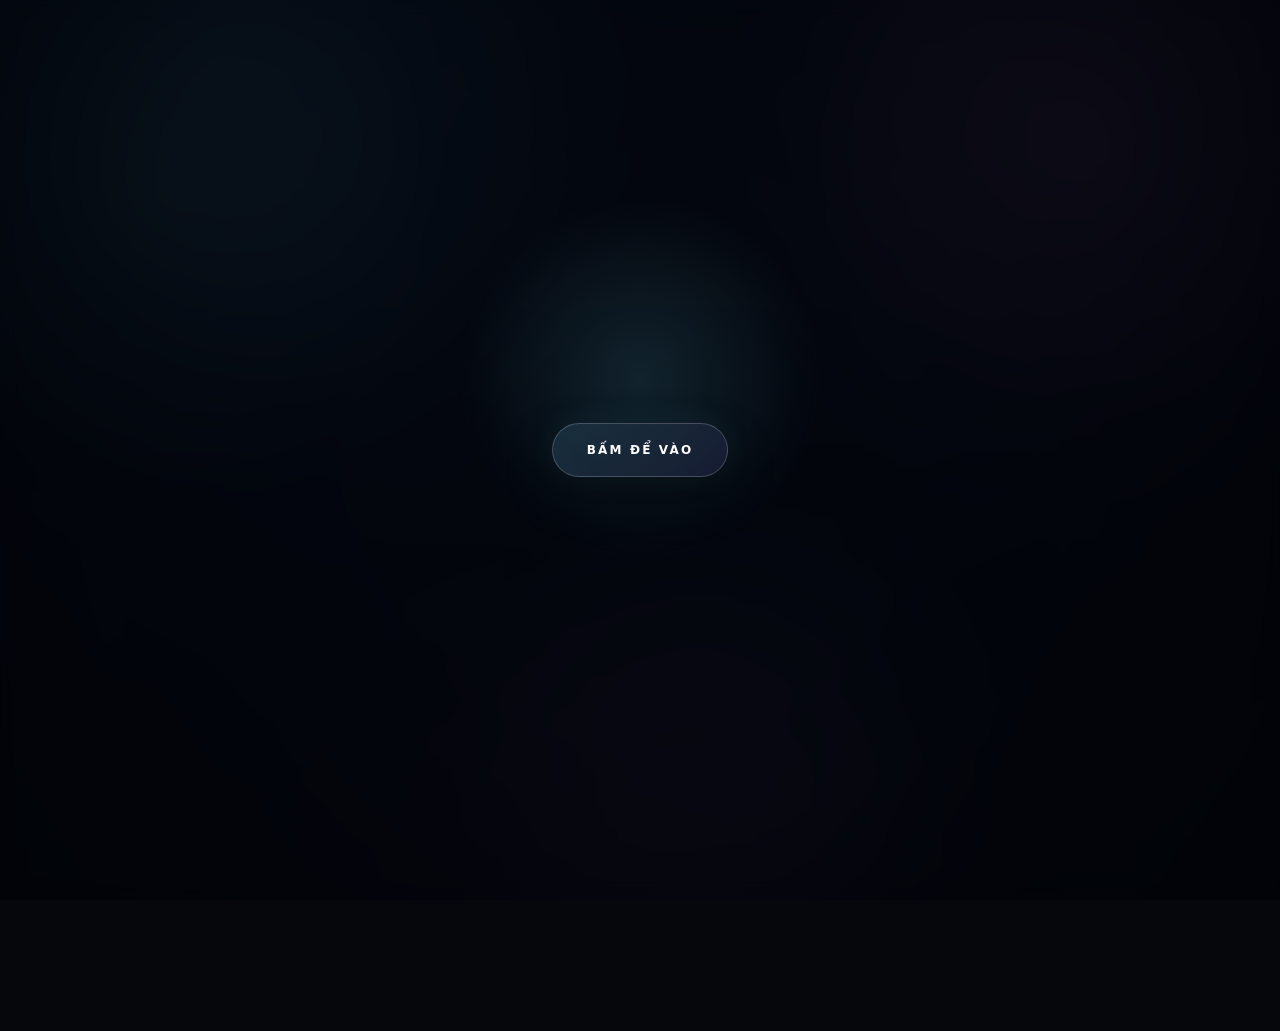
<file: index.html>
<!DOCTYPE html>
<html lang="vi">
<head>
  <meta charset="UTF-8" />
  <meta name="viewport" content="width=device-width, initial-scale=1.0, viewport-fit=cover" />

  <title>Shu | Trang giới thiệu cá nhân</title>
  <meta name="description" content="Trang giới thiệu cá nhân của Shu với phong cách dark mode, glassmorphism, hiệu ứng mượt và âm nhạc nền." />
  <meta name="keywords" content="Shu, profile, intro page, dark mode, glassmorphism, anime, music, light novel" />
  <meta name="author" content="Shu" />
  <meta name="robots" content="index, follow" />
  <meta name="theme-color" content="#06070b" />
  <meta name="color-scheme" content="dark" />

  <link rel="stylesheet" href="styles.css" />
</head>
<body>
  <div class="video-fallback"></div>

  <audio id="bgAudio" loop preload="metadata">
    <source src="VienPhanMem.com_7504256092592065800.mp3" type="audio/mpeg" />
  </audio>

  <div class="video-bg" id="videoBg" aria-hidden="true">
    <video id="bgVideo" autoplay muted loop playsinline preload="metadata">
      <source src="7725126719699.mp4" type="video/mp4" />
    </video>
  </div>

  <div class="glow-layer"></div>
  <div class="video-overlay"></div>
  <div class="vignette"></div>
  <div class="noise"></div>

  <div class="enter-screen" id="enterScreen" role="dialog" aria-modal="true" aria-label="Màn hình chào">
    <button type="button" class="enter-btn" id="enterBtn">Bấm để vào</button>
  </div>

  <main class="page">
    <section class="layout" id="layout">
      <article class="glass profile-card">
        <div>
          <div class="top-row">
            <div class="identity">
              <div class="avatar-ring">
                <div class="avatar" aria-label="Shu avatar">
                  <img data-avatar-img alt="Shu avatar" />
                </div>
              </div>

              <div class="identity-content">
                <h1 class="name">Shu</h1>
              </div>
            </div>

            <div class="badge" aria-label="Đang trực tuyến">
              <i></i>trực tuyến
            </div>
          </div>

          <div class="middle">
            <div class="quote">
              <span class="bio-line">Call me: Shu</span>
              <span class="bio-line">Tên thật: Trần Trương Đình Đình</span>
              <span class="bio-line">+ Sở thích: nghe nhạc, light novel, anime, manga</span>
              <span class="bio-line">+ My waifu: Asuna, Ayaka, Elaina</span>
              <span class="bio-line">
                Home:
                <a href="https://discord.gg/gachaparadise" target="_blank" rel="noreferrer">
                  https://discord.gg/gachaparadise
                </a>
              </span>
            </div>

            <div class="ticker" aria-hidden="true">
              <div class="ticker-track">
                <span>Welcome to my introduction page</span>
                <span>Welcome to my introduction page</span>
                <span>Welcome to my introduction page</span>
                <span>Welcome to my introduction page</span>
              </div>
            </div>
          </div>

          <div class="extra-panel">
            <div class="extra-title">Những điều mình thích</div>

            <div class="extra-grid">
              <div class="extra-item">
                <small>Anime yêu thích</small>
                <span>Sword Art Online, Your Name, The Tunnel to Summer, the Exit of Goodbyes, Majo no Tabitabi</span>
              </div>

              <div class="extra-item">
                <small>Âm nhạc yêu thích</small>
                <span>Nơi Này Có Anh, Wrong Times, Platform</span>
              </div>

              <div class="extra-item">
                <small>Tính cách</small>
                <span>Hòa đồng, thân thiện, hơi hướng nội</span>
              </div>

              <div class="extra-item">
                <small>Light novel yêu thích</small>
                <span>Sword Art Online, Majo no Tabitabi, Tokidoki Bosotto Roshiago de Dereru Tonari no Ārya-san</span>
              </div>

              <div class="extra-item">
                <small>Game</small>
                <span>Genshin Impact, Honkai: Star Rail, Wuthering Waves, Arknights Endfield, Roblox</span>
              </div>
            </div>

            <div class="extra-quote">Một góc nhỏ dành cho những điều mình thật sự yêu thích.</div>
          </div>
        </div>

        <div class="social-grid">
          <a class="social" href="https://www.youtube.com/@IsMeShuu" target="_blank" rel="noreferrer" aria-label="YouTube">
            <svg viewBox="0 0 24 24" aria-hidden="true"><path d="M23.5 6.2a3.02 3.02 0 0 0-2.12-2.14C19.5 3.5 12 3.5 12 3.5s-7.5 0-9.38.56A3.02 3.02 0 0 0 .5 6.2 31.3 31.3 0 0 0 0 12a31.3 31.3 0 0 0 .5 5.8 3.02 3.02 0 0 0 2.12 2.14c1.88.56 9.38.56 9.38.56s7.5 0 9.38-.56a3.02 3.02 0 0 0 2.12-2.14A31.3 31.3 0 0 0 24 12a31.3 31.3 0 0 0-.5-5.8ZM9.6 15.7V8.3l6.3 3.7-6.3 3.7Z"/></svg>
            <span>YouTube</span>
          </a>

          <a class="social" href="https://www.facebook.com/2008dinhdinh" target="_blank" rel="noreferrer" aria-label="Facebook">
            <svg viewBox="0 0 24 24" aria-hidden="true"><path d="M13.5 22v-8.2h2.8l.42-3.27H13.5V8.42c0-.95.27-1.6 1.63-1.6h1.74V3.9c-.3-.04-1.34-.13-2.54-.13-2.52 0-4.24 1.54-4.24 4.37v2.43H7.25v3.27h2.84V22h3.41Z"/></svg>
            <span>Facebook</span>
          </a>

          <a class="social" href="https://www.tiktok.com/@tr_dinhdinh2k8" target="_blank" rel="noreferrer" aria-label="TikTok">
            <svg viewBox="0 0 24 24" aria-hidden="true"><path d="M16.99 3A5.77 5.77 0 0 0 22 8.01v3.09a8.82 8.82 0 0 1-5.01-1.55v6.12A6.67 6.67 0 1 1 10.32 9v3.2a3.47 3.47 0 1 0 3.47 3.47V3h3.2Z"/></svg>
            <span>TikTok</span>
          </a>

          <a class="social" href="https://www.instagram.com/2008dinhdinh/" target="_blank" rel="noreferrer" aria-label="Instagram">
            <svg viewBox="0 0 24 24" aria-hidden="true"><path d="M7.8 2h8.4A5.8 5.8 0 0 1 22 7.8v8.4A5.8 5.8 0 0 1 16.2 22H7.8A5.8 5.8 0 0 1 2 16.2V7.8A5.8 5.8 0 0 1 7.8 2Zm0 1.8A4 4 0 0 0 3.8 7.8v8.4a4 4 0 0 0 4 4h8.4a4 4 0 0 0 4-4V7.8a4 4 0 0 0-4-4H7.8Zm8.95 1.35a1.25 1.25 0 1 1 0 2.5 1.25 1.25 0 0 1 0-2.5ZM12 7a5 5 0 1 1 0 10 5 5 0 0 1 0-10Zm0 1.8A3.2 3.2 0 1 0 12 15.2 3.2 3.2 0 0 0 12 8.8Z"/></svg>
            <span>Instagram</span>
          </a>
        </div>
      </article>

      <aside class="side">
        <section class="glass panel">
          <div class="section-kicker">Biography</div>

          <div class="presence-card">
            <div class="presence-avatar">
              <img data-avatar-img alt="Shu presence avatar" />
              <span class="status-dot"></span>
            </div>

            <div>
              <div class="presence-name">Shu</div>
              <div class="presence-text">
                <span class="presence-line">Call me: Shu</span>
                <span class="presence-line">+ Interests: music, light novels, anime, manga</span>
                <span class="presence-line">+ My waifu: Asuna, Ayaka, Elaina</span>
                <span class="presence-line">
                  Home:
                  <a href="https://discord.gg/gachaparadise" target="_blank" rel="noreferrer">
                    https://discord.gg/gachaparadise
                  </a>
                </span>
              </div>
            </div>
          </div>
        </section>

        <section class="glass panel music-panel spotify-panel">
          <div class="spotify-topbar">
            <div class="section-kicker">Đang phát</div>
          </div>

          <div class="spotify-now">
            <div class="music-cover spotify-cover" aria-hidden="true">
              <img src="Ayaka.jpg" alt="Ayaka cover" loading="lazy" decoding="async" />
            </div>

            <div class="spotify-info">
              <div class="music-title">Wrong times</div>
              <div class="music-subtitle" id="musicStatusText">Đang phát</div>

              <div class="mini-spectrum clean-spectrum" aria-hidden="true">
                <div class="spectrum-bars"><i></i><i></i><i></i><i></i><i></i><i></i><i></i><i></i><i></i><i></i><i></i><i></i><i></i><i></i><i></i><i></i><i></i><i></i><i></i><i></i><i></i><i></i><i></i><i></i></div>
              </div>
            </div>
          </div>

          <div class="spotify-progress">
            <input
              type="range"
              id="musicSeek"
              class="range-slider seek-slider spotify-seek"
              min="0"
              max="100"
              value="0"
              step="0.1"
              aria-label="Kéo thời gian nhạc"
            />

            <div class="spotify-time-row">
              <span id="currentTimeLabel">00:00</span>
              <span id="durationLabel">00:00</span>
            </div>
          </div>

          <div class="spotify-controls">
            <button type="button" class="spotify-play-btn music-toggle music-toggle-main" id="musicToggle" aria-label="Phát hoặc dừng nhạc">
              Pause
            </button>

            <div class="volume-popover" id="volumePopover">
              <button type="button" class="spotify-volume-icon mute-btn" id="muteToggle" aria-label="Mở chỉnh âm lượng">🔊</button>

              <div class="volume-menu" aria-label="Bảng chỉnh âm lượng">
                <button type="button" class="volume-step-btn" id="volumeUp" aria-label="Tăng âm lượng">＋</button>
                <input
                  type="range"
                  id="volumeSlider"
                  class="range-slider volume-slider spotify-volume-slider vertical-volume-slider"
                  min="0"
                  max="100"
                  value="45"
                  step="1"
                  aria-label="Kéo âm lượng"
                  orient="vertical"
                />
                <button type="button" class="volume-step-btn" id="volumeDown" aria-label="Giảm âm lượng">−</button>
              </div>
            </div>
          </div>
        </section>

        <section class="glass panel">
          <div class="section-kicker">Liên kết</div>

          <div class="link-list">
            <a class="mini-link" href="https://discord.gg/gachaparadise" target="_blank" rel="noreferrer">
              <div>
                <small>Server discord</small>
                <span>discord.gg/gachaparadise</span>
              </div>
              <div class="arrow">↗</div>
            </a>

            <a class="mini-link" href="https://www.youtube.com/@IsMeShuu" target="_blank" rel="noreferrer">
              <div>
                <small>YouTube</small>
                <span>@IsMeShuu</span>
              </div>
              <div class="arrow">↗</div>
            </a>

            <a class="mini-link" href="https://www.facebook.com/2008dinhdinh" target="_blank" rel="noreferrer">
              <div>
                <small>Facebook</small>
                <span>facebook.com/2008dinhdinh</span>
              </div>
              <div class="arrow">↗</div>
            </a>

            <a class="mini-link" href="https://www.tiktok.com/@tr_dinhdinh2k8" target="_blank" rel="noreferrer">
              <div>
                <small>TikTok</small>
                <span>@tr_dinhdinh2k8</span>
              </div>
              <div class="arrow">↗</div>
            </a>

            <a class="mini-link" href="https://www.instagram.com/2008dinhdinh/" target="_blank" rel="noreferrer">
              <div>
                <small>Instagram</small>
                <span>@2008dinhdinh</span>
              </div>
              <div class="arrow">↗</div>
            </a>
          </div>
        </section>
      </aside>
    </section>
  </main>

  <script src="script.js" defer></script>
</body>
</html>
</file>
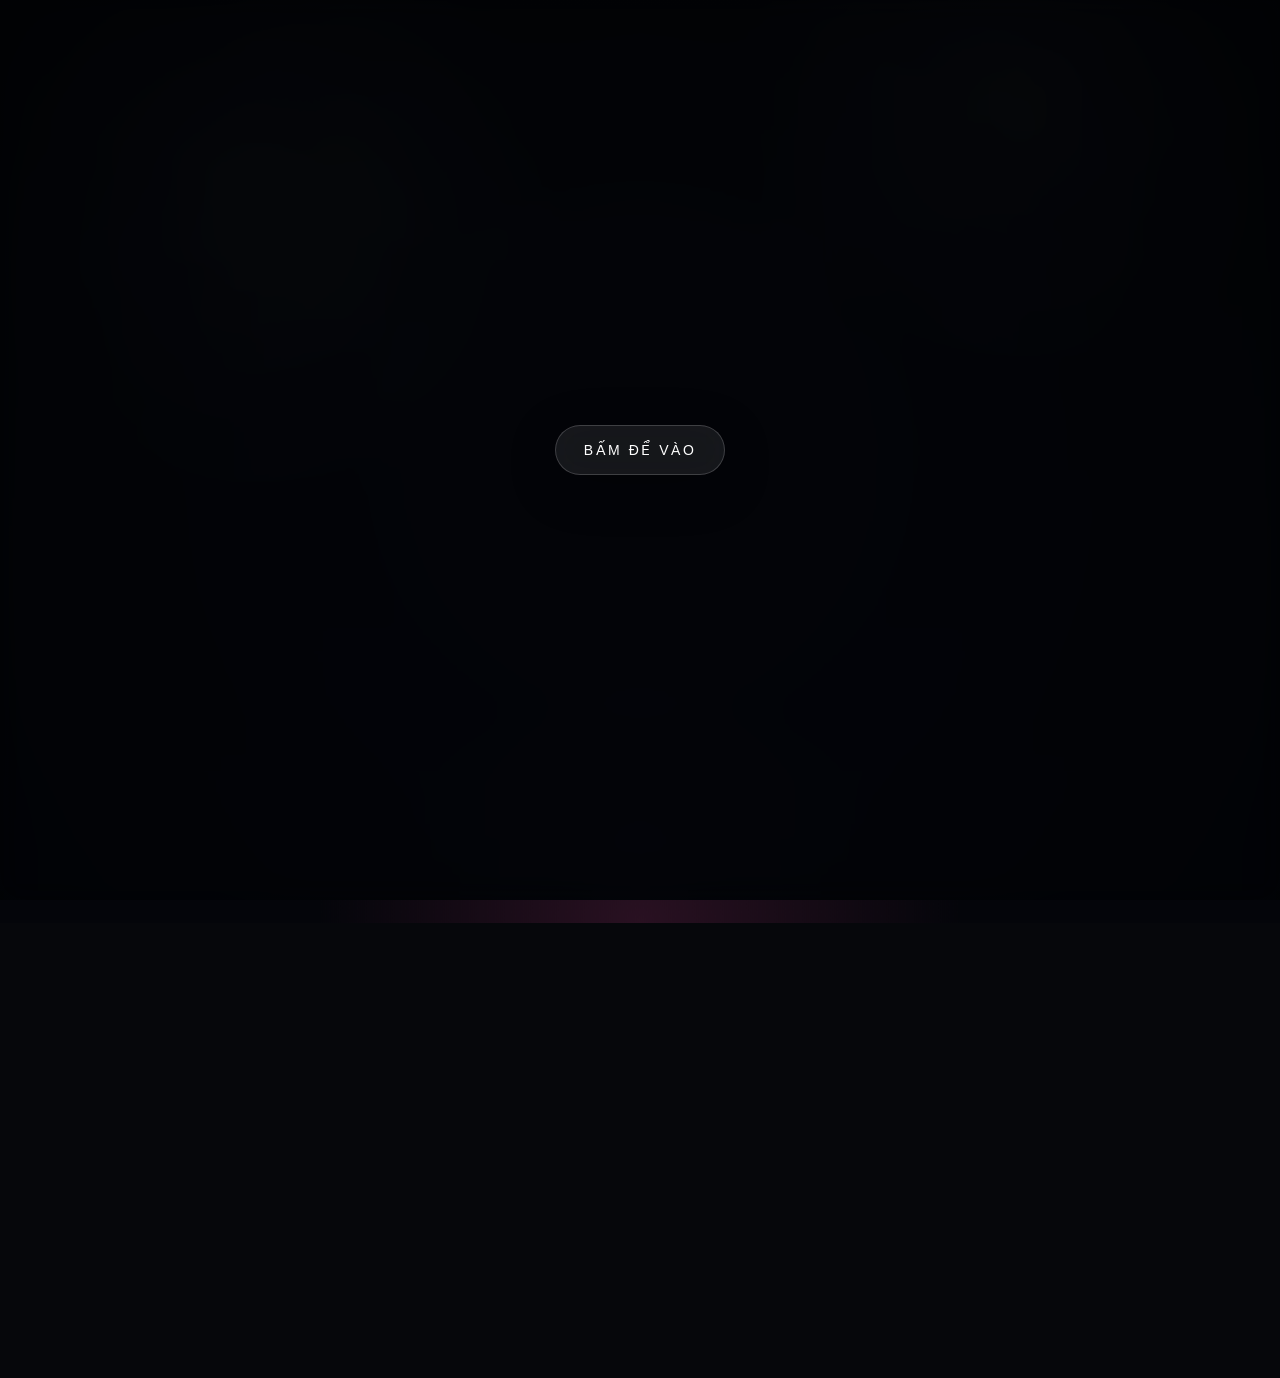
<file: akira_shu_video_bg.html>
<!DOCTYPE html>
<html lang="vi">
<head>
  <meta charset="UTF-8" />
  <meta name="viewport" content="width=device-width, initial-scale=1.0" />
  <title>Shu</title>
  <meta name="color-scheme" content="dark" />
  <style>
    :root{
      --bg:#06070b;
      --text:#f5f7ff;
      --muted:rgba(245,247,255,.74);
      --soft:rgba(245,247,255,.48);
      --stroke:rgba(255,255,255,.12);
      --shadow:0 20px 80px rgba(0,0,0,.42);
      --blur:22px;
      --radius-xl:30px;
      --radius-lg:22px;
      --ease:cubic-bezier(.22,.61,.36,1);
      --online:#46ff98;
    }

    *{box-sizing:border-box}
    html,body{
      width:100%;
      min-height:100%;
      margin:0;
      background:var(--bg);
      color:var(--text);
      font-family:Inter, ui-sans-serif, system-ui, -apple-system, BlinkMacSystemFont, "Segoe UI", sans-serif;
      overflow-x:hidden;
      -webkit-font-smoothing:antialiased;
      text-rendering:optimizeLegibility;
    }

    body{
      position:relative;
      isolation:isolate;
    }

    .video-bg,
    .video-fallback,
    .video-overlay,
    .noise,
    .vignette,
    .glow-layer{
      position:fixed;
      inset:0;
      pointer-events:none;
    }

    .video-fallback{
      z-index:-6;
      background:
        radial-gradient(circle at 15% 18%, rgba(127,102,255,.35), transparent 26%),
        radial-gradient(circle at 85% 16%, rgba(92,214,255,.22), transparent 20%),
        radial-gradient(circle at 50% 100%, rgba(255,85,170,.15), transparent 28%),
        linear-gradient(180deg, #070910 0%, #05060b 60%, #04050a 100%);
      animation:floatBackdrop 16s ease-in-out infinite alternate;
      transform:scale(1.05);
    }

    .video-bg{
      z-index:-5;
      overflow:hidden;
      background:#000;
    }

    .video-bg video{
      width:100%;
      height:100%;
      object-fit:cover;
      transform:scale(1.06);
      filter:saturate(1.05) contrast(1.04) brightness(.78);
      animation:kenburns 20s var(--ease) infinite alternate;
      opacity:1;
      transition:opacity .6s ease;
    }

    .video-bg.missing video{opacity:0}

    .glow-layer{
      z-index:-4;
      background:
        radial-gradient(circle at 20% 24%, rgba(255,255,255,.06), transparent 26%),
        radial-gradient(circle at 80% 12%, rgba(255,255,255,.05), transparent 24%),
        radial-gradient(circle at 50% 100%, rgba(255,255,255,.04), transparent 30%);
      mix-blend-mode:screen;
      animation:floatGlow 18s ease-in-out infinite alternate;
    }

    .video-overlay{
      z-index:-3;
      background:
        linear-gradient(to bottom, rgba(4,5,10,.26), rgba(4,5,10,.54) 42%, rgba(4,5,10,.72)),
        radial-gradient(circle at center, rgba(255,255,255,.02), rgba(0,0,0,.26));
      backdrop-filter:blur(1.5px);
      -webkit-backdrop-filter:blur(1.5px);
    }

    .vignette{
      z-index:-2;
      background:radial-gradient(circle at center, transparent 34%, rgba(0,0,0,.18) 66%, rgba(0,0,0,.42) 100%);
    }

    .noise{
      z-index:-1;
      opacity:.045;
      background-image:
        linear-gradient(rgba(255,255,255,.38) 1px, transparent 1px),
        linear-gradient(90deg, rgba(255,255,255,.38) 1px, transparent 1px);
      background-size:4px 4px;
      mix-blend-mode:soft-light;
    }

    .enter-screen{
      position:fixed;
      inset:0;
      display:grid;
      place-items:center;
      z-index:50;
      background:rgba(4,5,10,.42);
      backdrop-filter:blur(14px);
      -webkit-backdrop-filter:blur(14px);
      transition:opacity .8s var(--ease), visibility .8s var(--ease);
    }

    .enter-screen.hidden{
      opacity:0;
      visibility:hidden;
    }

    .enter-btn{
      appearance:none;
      border:1px solid rgba(255,255,255,.18);
      background:rgba(255,255,255,.08);
      color:#fff;
      padding:16px 28px;
      border-radius:999px;
      font-size:14px;
      letter-spacing:.18em;
      text-transform:uppercase;
      cursor:pointer;
      backdrop-filter:blur(18px);
      -webkit-backdrop-filter:blur(18px);
      box-shadow:0 12px 48px rgba(0,0,0,.28);
      transition:transform .35s var(--ease), background .35s var(--ease), border-color .35s var(--ease), box-shadow .35s var(--ease);
      animation:pulse 2.4s ease-in-out infinite;
    }

    .enter-btn:hover{
      transform:translateY(-2px) scale(1.02);
      background:rgba(255,255,255,.12);
      border-color:rgba(255,255,255,.28);
      box-shadow:0 16px 56px rgba(0,0,0,.32);
    }

    .page{
      min-height:100vh;
      display:flex;
      align-items:center;
      justify-content:center;
      padding:42px 18px 72px;
    }

    .layout{
      width:min(1100px,100%);
      display:grid;
      grid-template-columns:1.12fr .88fr;
      gap:18px;
      opacity:0;
      transform:translateY(24px) scale(.985);
      transition:opacity 1.15s var(--ease), transform 1.15s var(--ease);
    }

    .layout.show{
      opacity:1;
      transform:translateY(0) scale(1);
    }

    .glass{
      position:relative;
      overflow:hidden;
      background:linear-gradient(180deg, rgba(255,255,255,.1), rgba(255,255,255,.05));
      border:1px solid var(--stroke);
      border-radius:var(--radius-xl);
      backdrop-filter:blur(var(--blur));
      -webkit-backdrop-filter:blur(var(--blur));
      box-shadow:var(--shadow);
    }

    .glass::before{
      content:"";
      position:absolute;
      inset:0;
      pointer-events:none;
      background:linear-gradient(135deg, rgba(255,255,255,.15), transparent 26%, transparent 72%, rgba(255,255,255,.05));
    }

    .profile-card{
      padding:26px;
      min-height:620px;
      display:flex;
      flex-direction:column;
      justify-content:space-between;
    }

    .top-row{
      display:flex;
      align-items:flex-start;
      justify-content:space-between;
      gap:18px;
    }

    .identity{
      display:flex;
      align-items:center;
      gap:18px;
      min-width:0;
    }

    .avatar-ring{
      width:112px;
      height:112px;
      flex:0 0 112px;
      border-radius:50%;
      padding:3px;
      background:linear-gradient(135deg, rgba(255,255,255,.8), rgba(255,255,255,.18), rgba(255,255,255,.42));
      box-shadow:0 12px 42px rgba(0,0,0,.35);
      animation:floatAvatar 5.6s ease-in-out infinite;
    }

    .avatar{
      width:100%;
      height:100%;
      border-radius:50%;
      position:relative;
      overflow:hidden;
      border:1px solid rgba(255,255,255,.16);
      background:
        radial-gradient(circle at 35% 30%, rgba(255,255,255,.3), transparent 18%),
        linear-gradient(135deg, #151928 0%, #0e1220 45%, #0b0f1a 100%);
    }

    .avatar img,
    .presence-avatar img{
      width:100%;
      height:100%;
      object-fit:cover;
      display:block;
    }

    .name{
      margin:0;
      font-size:clamp(34px,6vw,58px);
      line-height:.94;
      letter-spacing:-.05em;
      text-shadow:0 8px 30px rgba(0,0,0,.28);
      word-break:break-word;
      background:linear-gradient(90deg, #47bfcd 0%, #00d1fa 100%);
      -webkit-background-clip:text;
      background-clip:text;
      color:transparent;
      -webkit-text-fill-color:transparent;
    }

    .badge{
      display:inline-flex;
      align-items:center;
      gap:8px;
      padding:10px 14px;
      border-radius:999px;
      background:rgba(255,255,255,.08);
      border:1px solid rgba(255,255,255,.15);
      color:#fff;
      font-size:13px;
      white-space:nowrap;
      backdrop-filter:blur(14px);
      -webkit-backdrop-filter:blur(14px);
    }

    .badge i{
      display:block;
      width:8px;
      height:8px;
      border-radius:50%;
      background:var(--online);
      box-shadow:0 0 0 6px rgba(70,255,152,.14);
      animation:blink 2s ease-in-out infinite;
    }

    .middle{
      display:grid;
      gap:18px;
      margin:28px 0 20px;
    }

    .quote{
      padding:18px 20px;
      border-radius:var(--radius-lg);
      background:rgba(255,255,255,.06);
      border:1px solid rgba(255,255,255,.11);
      color:rgba(255,255,255,.92);
      line-height:1.78;
      font-size:15px;
    }

    .bio-line,
    .presence-line{
      display:block;
    }

    .bio-line + .bio-line,
    .presence-line + .presence-line{
      margin-top:8px;
    }

    .ticker{
      position:relative;
      overflow:hidden;
      height:42px;
      border-radius:999px;
      background:rgba(255,255,255,.05);
      border:1px solid rgba(255,255,255,.1);
    }

    .ticker-track{
      position:absolute;
      inset:0;
      display:flex;
      align-items:center;
      gap:36px;
      width:max-content;
      padding-left:18px;
      color:rgba(255,255,255,.8);
      font-size:13px;
      letter-spacing:.08em;
      animation:marquee 18s linear infinite;
      white-space:nowrap;
    }

    .extra-panel{
      margin-top:18px;
      padding:18px;
      border-radius:22px;
      background:rgba(255,255,255,.05);
      border:1px solid rgba(255,255,255,.1);
    }

    .extra-title{
      font-size:12px;
      letter-spacing:.16em;
      text-transform:uppercase;
      color:var(--soft);
      margin-bottom:14px;
    }

    .extra-grid{
      display:grid;
      grid-template-columns:repeat(2,minmax(0,1fr));
      gap:12px;
    }

    .extra-item{
      padding:14px 14px 12px;
      border-radius:18px;
      background:rgba(255,255,255,.05);
      border:1px solid rgba(255,255,255,.08);
    }

    .extra-item small{
      display:block;
      font-size:11px;
      letter-spacing:.14em;
      text-transform:uppercase;
      color:var(--soft);
      margin-bottom:8px;
    }

    .extra-item span{
      display:block;
      color:rgba(255,255,255,.94);
      font-size:14px;
      line-height:1.65;
    }

    .extra-quote{
      margin-top:12px;
      padding:14px 16px;
      border-radius:18px;
      background:rgba(255,255,255,.04);
      border:1px solid rgba(255,255,255,.08);
      color:rgba(255,255,255,.86);
      font-size:14px;
      line-height:1.7;
    }

    .social-grid{
      display:grid;
      grid-template-columns:repeat(4,minmax(0,1fr));
      gap:12px;
    }

    .social{
      text-decoration:none;
      color:#fff;
      min-height:60px;
      padding:14px 12px;
      border-radius:18px;
      background:rgba(255,255,255,.06);
      border:1px solid rgba(255,255,255,.11);
      display:flex;
      align-items:center;
      justify-content:center;
      gap:10px;
      transition:transform .35s var(--ease), background .35s var(--ease), border-color .35s var(--ease), box-shadow .35s var(--ease);
    }

    .social:hover,
    .mini-link:hover,
    .music-toggle:hover{
      transform:translateY(-2px);
      background:rgba(255,255,255,.12);
      border-color:rgba(255,255,255,.2);
    }

    .social svg{
      width:18px;
      height:18px;
      fill:currentColor;
      flex:0 0 18px;
    }

    .social span{
      font-size:14px;
      color:rgba(255,255,255,.96);
    }

    .side{
      display:grid;
      gap:18px;
      grid-template-rows:auto auto auto;
    }

    .panel{padding:22px}

    .section-kicker{
      color:var(--soft);
      font-size:11px;
      letter-spacing:.18em;
      text-transform:uppercase;
      margin-bottom:14px;
    }

    .presence-card{
      display:flex;
      align-items:center;
      gap:16px;
      padding:16px;
      border-radius:22px;
      background:rgba(255,255,255,.06);
      border:1px solid rgba(255,255,255,.1);
    }

    .presence-avatar{
      position:relative;
      width:72px;
      height:72px;
      flex:0 0 72px;
      border-radius:22px;
      overflow:hidden;
      background:linear-gradient(135deg, #171b2a 0%, #0f1320 50%, #0b0f18 100%);
      border:1px solid rgba(255,255,255,.12);
    }

    .status-dot{
      position:absolute;
      right:4px;
      bottom:4px;
      width:14px;
      height:14px;
      border-radius:50%;
      background:var(--online);
      border:2px solid rgba(18,18,26,.95);
      box-shadow:0 0 0 4px rgba(70,255,152,.12);
    }

    .presence-name{
      font-size:20px;
      font-weight:700;
      letter-spacing:-.02em;
    }

    .presence-text{
      margin-top:6px;
      color:var(--muted);
      font-size:13px;
      line-height:1.7;
    }

    .music-cover{
      width:100%;
      aspect-ratio:1.45 / 1;
      border-radius:22px;
      overflow:hidden;
      border:1px solid rgba(255,255,255,.1);
      background:
        radial-gradient(circle at 30% 25%, rgba(255,255,255,.2), transparent 16%),
        linear-gradient(135deg, rgba(87,103,255,.34), rgba(37,214,255,.16) 35%, rgba(255,89,188,.18) 75%, rgba(255,255,255,.06));
      display:grid;
      place-items:center;
      position:relative;
      margin-bottom:16px;
    }

    .music-cover::before{
      content:"♪";
      font-size:64px;
      color:rgba(255,255,255,.9);
      text-shadow:0 12px 30px rgba(0,0,0,.22);
    }

    .music-cover::after{
      content:"";
      position:absolute;
      inset:0;
      background:linear-gradient(135deg, rgba(255,255,255,.12), transparent 32%, transparent 70%, rgba(255,255,255,.05));
    }

    .music-title{
      font-size:22px;
      font-weight:700;
      letter-spacing:-.03em;
      margin-bottom:6px;
    }

    .music-meta{
      color:var(--muted);
      font-size:14px;
      line-height:1.7;
    }

    .progress{
      margin-top:18px;
      height:8px;
      border-radius:999px;
      overflow:hidden;
      background:rgba(255,255,255,.08);
    }

    .progress span{
      display:block;
      height:100%;
      width:0%;
      border-radius:inherit;
      background:linear-gradient(90deg, rgba(255,255,255,.95), rgba(255,255,255,.48));
      transition:width .12s linear;
    }

    .music-controls{
      margin-top:14px;
      display:flex;
      align-items:center;
      gap:10px;
    }

    .music-toggle{
      appearance:none;
      border:1px solid rgba(255,255,255,.13);
      background:rgba(255,255,255,.07);
      color:#fff;
      padding:10px 14px;
      border-radius:999px;
      font-size:13px;
      letter-spacing:.04em;
      cursor:pointer;
      transition:transform .28s var(--ease), background .28s var(--ease), border-color .28s var(--ease);
    }

    .music-toggle.playing{
      background:rgba(255,255,255,.11);
      border-color:rgba(255,255,255,.22);
    }

    .link-list{
      display:grid;
      gap:12px;
    }

    .mini-link{
      text-decoration:none;
      color:#fff;
      display:flex;
      align-items:center;
      justify-content:space-between;
      gap:12px;
      padding:15px 16px;
      border-radius:18px;
      background:rgba(255,255,255,.06);
      border:1px solid rgba(255,255,255,.11);
      transition:transform .35s var(--ease), background .35s var(--ease), border-color .35s var(--ease);
    }

    .mini-link small{
      display:block;
      color:var(--soft);
      font-size:11px;
      letter-spacing:.16em;
      text-transform:uppercase;
      margin-bottom:4px;
    }

    .mini-link span{
      color:var(--muted);
      font-size:14px;
    }

    .arrow{
      font-size:18px;
      color:rgba(255,255,255,.92);
    }

    @keyframes floatBackdrop{
      from{transform:scale(1.05) translateY(0)}
      to{transform:scale(1.08) translateY(-8px)}
    }

    @keyframes floatGlow{
      from{transform:translate3d(0,0,0) scale(1)}
      to{transform:translate3d(0,-12px,0) scale(1.03)}
    }

    @keyframes kenburns{
      from{transform:scale(1.06) translate3d(0,0,0)}
      to{transform:scale(1.1) translate3d(0,-1.2%,0)}
    }

    @keyframes floatAvatar{
      0%,100%{transform:translateY(0)}
      50%{transform:translateY(-8px)}
    }

    @keyframes pulse{
      0%,100%{transform:scale(1)}
      50%{transform:scale(1.02)}
    }

    @keyframes blink{
      0%,100%{opacity:1}
      50%{opacity:.6}
    }

    @keyframes marquee{
      from{transform:translateX(0)}
      to{transform:translateX(-50%)}
    }

    @media (max-width: 920px){
      .layout{grid-template-columns:1fr}
      .profile-card{min-height:auto}
    }

    /* GIAO DIỆN RIÊNG CHO ĐIỆN THOẠI */
    @media (max-width: 640px){
      .page{
        padding:18px 10px 28px;
        align-items:flex-start;
      }

      .layout{
        width:100%;
        gap:12px;
      }

      .glass{
        border-radius:24px;
      }

      .profile-card,
      .panel{
        padding:16px;
      }

      .profile-card{
        min-height:auto;
      }

      .top-row{
        flex-direction:column;
        align-items:center;
        text-align:center;
        gap:12px;
      }

      .identity{
        width:100%;
        flex-direction:column;
        align-items:center;
        text-align:center;
        gap:12px;
      }

      .avatar-ring{
        width:92px;
        height:92px;
        flex-basis:92px;
      }

      .name{
        font-size:42px;
      }

      .badge{
        align-self:center;
      }

      .middle{
        gap:12px;
        margin:16px 0 14px;
      }

      .quote{
        padding:16px;
        font-size:14px;
      }

      .ticker{
        height:38px;
      }

      .ticker-track{
        font-size:12px;
        letter-spacing:.04em;
      }

      .extra-panel{
        margin-top:14px;
        padding:14px;
      }

      .extra-grid{
        grid-template-columns:1fr;
        gap:10px;
      }

      .extra-item{
        padding:12px 12px 10px;
      }

      .social-grid{
        grid-template-columns:repeat(2,minmax(0,1fr));
        gap:10px;
      }

      .social{
        min-height:56px;
        padding:12px 10px;
      }

      .social span{
        font-size:13px;
      }

      .presence-card{
        flex-direction:column;
        align-items:center;
        text-align:center;
      }

      .presence-avatar{
        width:84px;
        height:84px;
        flex-basis:84px;
        border-radius:22px;
      }

      .presence-text{
        font-size:13px;
      }

      .music-cover{
        aspect-ratio:1.2 / 1;
        margin-bottom:14px;
      }

      .music-title{
        font-size:20px;
      }

      .music-controls{
        justify-content:center;
      }

      .link-list{
        gap:10px;
      }

      .mini-link{
        padding:13px 14px;
      }

      .side{
        gap:12px;
      }
    }
  </style>
</head>
<body>
  <div class="video-fallback"></div>

  <audio id="bgAudio" loop preload="auto">
    <source src="VienPhanMem.com_7504256092592065800.mp3" type="audio/mpeg" />
  </audio>

  <div class="video-bg" id="videoBg">
    <video id="bgVideo" autoplay muted loop playsinline preload="auto">
      <source src="7725126719699.mp4" type="video/mp4" />
    </video>
  </div>

  <div class="glow-layer"></div>
  <div class="video-overlay"></div>
  <div class="vignette"></div>
  <div class="noise"></div>

  <div class="enter-screen" id="enterScreen">
    <button type="button" class="enter-btn" id="enterBtn">Bấm để vào</button>
  </div>

  <main class="page">
    <section class="layout" id="layout">
      <article class="glass profile-card">
        <div>
          <div class="top-row">
            <div class="identity">
              <div class="avatar-ring">
                <div class="avatar" aria-label="Shu avatar">
                  <img data-avatar-img alt="Shu avatar" />
                </div>
              </div>
              <div>
                <h1 class="name">Shu</h1>
              </div>
            </div>
            <div class="badge"><i></i>trực tuyến</div>
          </div>

          <div class="middle">
            <div class="quote">
              <span class="bio-line">Call me: Shu</span>
              <span class="bio-line">+ Sở thích: nghe nhạc, light novel, anime, manga</span>
              <span class="bio-line">+ My waifu: Asuna, Ayaka, Elaina</span>
              <span class="bio-line">Home: <a href="https://discord.gg/gachaparadise" target="_blank" rel="noreferrer" style="color:#00d1fa;text-decoration:underline;text-underline-offset:3px;">https://discord.gg/gachaparadise</a></span>
            </div>

            <div class="ticker" aria-hidden="true">
              <div class="ticker-track">
                <span>Welcome to my introduction page</span>
                <span>Welcome to my introduction page</span>
                <span>Welcome to my introduction page</span>
                <span>Welcome to my introduction page</span>
              </div>
            </div>
          </div>

          <div class="extra-panel">
            <div class="extra-title">Những điều mình thích</div>
            <div class="extra-grid">
              <div class="extra-item">
                <small>Anime yêu thích</small>
                <span>Sword Art Online, Your Name, The Tunnel to Summer, the Exit of Goodbyes, Majo no Tabitabi</span>
              </div>
              <div class="extra-item">
                <small>Âm nhạc yêu thích</small>
                <span>Nơi Này Có Anh, Wrong Times, Platform</span>
              </div>
              <div class="extra-item">
                <small>Tính cách</small>
                <span>Hòa đồng, thân thiện, hơi hướng nội</span>
              </div>
              <div class="extra-item">
                <small>Light novel yêu thích</small>
                <span>Sword Art Online, Majo no Tabitabi, Tokidoki Bosotto Roshiago de Dereru Tonari no Ārya-san</span>
              </div>
              <div class="extra-item">
                <small>Game</small>
                <span>Genshin Impact, Honkai: Star Rail, Wuthering Waves, Arknights Endfield, Roblox</span>
              </div>
            </div>
            <div class="extra-quote">Một góc nhỏ dành cho những điều mình thật sự yêu thích.</div>
          </div>
        </div>

        <div class="social-grid">
          <a class="social" href="https://www.youtube.com/@IsMeShuu" target="_blank" rel="noreferrer">
            <svg viewBox="0 0 24 24" aria-hidden="true"><path d="M23.5 6.2a3.02 3.02 0 0 0-2.12-2.14C19.5 3.5 12 3.5 12 3.5s-7.5 0-9.38.56A3.02 3.02 0 0 0 .5 6.2 31.3 31.3 0 0 0 0 12a31.3 31.3 0 0 0 .5 5.8 3.02 3.02 0 0 0 2.12 2.14c1.88.56 9.38.56 9.38.56s7.5 0 9.38-.56a3.02 3.02 0 0 0 2.12-2.14A31.3 31.3 0 0 0 24 12a31.3 31.3 0 0 0-.5-5.8ZM9.6 15.7V8.3l6.3 3.7-6.3 3.7Z"/></svg>
            <span>YouTube</span>
          </a>
          <a class="social" href="https://www.facebook.com/2008dinhdinh" target="_blank" rel="noreferrer">
            <svg viewBox="0 0 24 24" aria-hidden="true"><path d="M13.5 22v-8.2h2.8l.42-3.27H13.5V8.42c0-.95.27-1.6 1.63-1.6h1.74V3.9c-.3-.04-1.34-.13-2.54-.13-2.52 0-4.24 1.54-4.24 4.37v2.43H7.25v3.27h2.84V22h3.41Z"/></svg>
            <span>Facebook</span>
          </a>
          <a class="social" href="https://www.tiktok.com/@tr_dinhdinh2k8" target="_blank" rel="noreferrer">
            <svg viewBox="0 0 24 24" aria-hidden="true"><path d="M16.99 3A5.77 5.77 0 0 0 22 8.01v3.09a8.82 8.82 0 0 1-5.01-1.55v6.12A6.67 6.67 0 1 1 10.32 9v3.2a3.47 3.47 0 1 0 3.47 3.47V3h3.2Z"/></svg>
            <span>TikTok</span>
          </a>
          <a class="social" href="https://www.instagram.com/2008dinhdinh/" target="_blank" rel="noreferrer">
            <svg viewBox="0 0 24 24" aria-hidden="true"><path d="M7.8 2h8.4A5.8 5.8 0 0 1 22 7.8v8.4A5.8 5.8 0 0 1 16.2 22H7.8A5.8 5.8 0 0 1 2 16.2V7.8A5.8 5.8 0 0 1 7.8 2Zm0 1.8A4 4 0 0 0 3.8 7.8v8.4a4 4 0 0 0 4 4h8.4a4 4 0 0 0 4-4V7.8a4 4 0 0 0-4-4H7.8Zm8.95 1.35a1.25 1.25 0 1 1 0 2.5 1.25 1.25 0 0 1 0-2.5ZM12 7a5 5 0 1 1 0 10 5 5 0 0 1 0-10Zm0 1.8A3.2 3.2 0 1 0 12 15.2 3.2 3.2 0 0 0 12 8.8Z"/></svg>
            <span>Instagram</span>
          </a>
        </div>
      </article>

      <aside class="side">
        <section class="glass panel">
          <div class="section-kicker">Biography</div>
          <div class="presence-card">
            <div class="presence-avatar">
              <img data-avatar-img alt="Shu presence avatar" />
              <span class="status-dot"></span>
            </div>
            <div>
              <div class="presence-name">Shu</div>
              <div class="presence-text">
                <span class="presence-line">Call me: Shu</span>
                <span class="presence-line">+ Interests: music, light novels, anime, manga</span>
                <span class="presence-line">+ My waifu: Asuna, Ayaka, Elaina</span>
                <span class="presence-line">Home: <a href="https://discord.gg/gachaparadise" target="_blank" rel="noreferrer" style="color:#00d1fa;text-decoration:underline;text-underline-offset:3px;">https://discord.gg/gachaparadise</a></span>
              </div>
            </div>
          </div>
        </section>

        <section class="glass panel">
          <div class="section-kicker">Đang phát</div>
          <div class="music-cover"></div>
          <div class="music-title">Wrong times</div>
          <div class="music-meta"><span id="currentTimeLabel">00:00</span> / <span id="durationLabel">01:00</span></div>
          <div class="progress"><span id="musicProgress"></span></div>
          <div class="music-controls">
            <button type="button" class="music-toggle" id="musicToggle">⏸ Tạm dừng</button>
          </div>
        </section>

        <section class="glass panel">
          <div class="section-kicker">Liên kết</div>
          <div class="link-list">
            <a class="mini-link" href="https://discord.gg/gachaparadise" target="_blank" rel="noreferrer">
              <div>
                <small>Trang chủ</small>
                <span>discord.gg/gachaparadise</span>
              </div>
              <div class="arrow">↗</div>
            </a>
            <a class="mini-link" href="https://www.youtube.com/@IsMeShuu" target="_blank" rel="noreferrer">
              <div>
                <small>YouTube</small>
                <span>@IsMeShuu</span>
              </div>
              <div class="arrow">↗</div>
            </a>
            <a class="mini-link" href="https://www.facebook.com/2008dinhdinh" target="_blank" rel="noreferrer">
              <div>
                <small>Facebook</small>
                <span>facebook.com/2008dinhdinh</span>
              </div>
              <div class="arrow">↗</div>
            </a>
            <a class="mini-link" href="https://www.tiktok.com/@tr_dinhdinh2k8" target="_blank" rel="noreferrer">
              <div>
                <small>TikTok</small>
                <span>@tr_dinhdinh2k8</span>
              </div>
              <div class="arrow">↗</div>
            </a>
            <a class="mini-link" href="https://www.instagram.com/2008dinhdinh/" target="_blank" rel="noreferrer">
              <div>
                <small>Instagram</small>
                <span>@2008dinhdinh</span>
              </div>
              <div class="arrow">↗</div>
            </a>
          </div>
        </section>
      </aside>
    </section>
  </main>

  <script>
    const enterScreen = document.getElementById('enterScreen');
    const enterBtn = document.getElementById('enterBtn');
    const layout = document.getElementById('layout');
    const bgVideo = document.getElementById('bgVideo');
    const bgAudio = document.getElementById('bgAudio');
    const videoBg = document.getElementById('videoBg');
    const musicProgress = document.getElementById('musicProgress');
    const currentTimeLabel = document.getElementById('currentTimeLabel');
    const durationLabel = document.getElementById('durationLabel');
    const musicToggle = document.getElementById('musicToggle');
    const avatarFileName = '受け取って…いただけますか…？ #神里綾華イラストコンテスト #GenshinImpact #原神 #神里綾華.jpg';
    const avatarImages = document.querySelectorAll('[data-avatar-img]');

    function formatTime(totalSeconds) {
      const seconds = Math.max(0, Math.floor(totalSeconds));
      const minutes = Math.floor(seconds / 60);
      const remain = seconds % 60;
      return `${String(minutes).padStart(2, '0')}:${String(remain).padStart(2, '0')}`;
    }

    function syncMusicUI() {
      const displayDuration = 60;
      if (durationLabel) durationLabel.textContent = formatTime(displayDuration);
      if (!bgAudio) return;
      const current = bgAudio.currentTime || 0;
      const visualCurrent = current % displayDuration;
      const progress = (visualCurrent / displayDuration) * 100;
      if (currentTimeLabel) currentTimeLabel.textContent = formatTime(visualCurrent);
      if (musicProgress) musicProgress.style.width = `${progress}%`;
    }

    function updateMusicToggle() {
      if (!musicToggle || !bgAudio) return;
      const isPlaying = !bgAudio.paused;
      musicToggle.textContent = isPlaying ? '⏸ Tạm dừng' : '▶ Phát';
      musicToggle.classList.toggle('playing', isPlaying);
    }

    function tryPlayAudio() {
      if (!bgAudio) return;
      const playPromise = bgAudio.play();
      if (playPromise && typeof playPromise.catch === 'function') {
        playPromise.catch(() => {});
      }
    }

    function revealPage() {
      if (!enterScreen || enterScreen.classList.contains('hidden')) return;
      enterScreen.classList.add('hidden');
      tryPlayAudio();
      requestAnimationFrame(() => {
        setTimeout(() => {
          if (layout) layout.classList.add('show');
        }, 80);
      });
    }

    function tryPlayVideo() {
      if (!bgVideo) return;
      const playPromise = bgVideo.play();
      if (playPromise && typeof playPromise.catch === 'function') {
        playPromise.catch(() => {});
      }
    }

    function markVideoMissing() {
      if (videoBg) videoBg.classList.add('missing');
    }

    function applyAvatar() {
      if (!avatarImages.length) return;
      const encodedAvatarPath = encodeURIComponent(avatarFileName);
      avatarImages.forEach((img) => {
        img.src = encodedAvatarPath;
        img.onerror = () => {
          img.removeAttribute('src');
          img.style.display = 'none';
        };
      });
    }

    if (enterBtn) {
      enterBtn.addEventListener('click', (event) => {
        event.stopPropagation();
        revealPage();
      });
    }

    if (enterScreen) enterScreen.addEventListener('click', revealPage);

    document.addEventListener('keydown', (event) => {
      if (event.key === 'Enter' || event.key === ' ') revealPage();
    });

    if (musicToggle) {
      musicToggle.addEventListener('click', () => {
        if (!bgAudio) return;
        if (bgAudio.paused) {
          tryPlayAudio();
        } else {
          bgAudio.pause();
        }
        updateMusicToggle();
      });
    }

    if (bgVideo) {
      bgVideo.addEventListener('error', markVideoMissing);
      bgVideo.addEventListener('stalled', markVideoMissing);
      bgVideo.addEventListener('loadeddata', () => {
        if (videoBg) videoBg.classList.remove('missing');
      });
    }

    if (bgAudio) {
      bgAudio.addEventListener('timeupdate', syncMusicUI);
      bgAudio.addEventListener('loadedmetadata', syncMusicUI);
      bgAudio.addEventListener('play', () => {
        syncMusicUI();
        updateMusicToggle();
      });
      bgAudio.addEventListener('pause', updateMusicToggle);
      bgAudio.addEventListener('seeked', syncMusicUI);
      bgAudio.addEventListener('ended', () => {
        syncMusicUI();
        updateMusicToggle();
      });
    }

    window.addEventListener('load', () => {
      applyAvatar();
      setTimeout(tryPlayVideo, 120);
      if (bgAudio) bgAudio.volume = 0.45;
      syncMusicUI();
      updateMusicToggle();
    });

    console.assert(formatTime(0) === '00:00', 'formatTime should format zero seconds');
    console.assert(formatTime(60) === '01:00', 'formatTime should format one minute');
    console.assert(formatTime(75) === '01:15', 'formatTime should format minute and seconds');
  </script>
</body>
</html>
</file>
<file: styles.css>
:root {
  --bg: #05070d;
  --surface: rgba(10, 17, 31, 0.72);
  --surface-strong: rgba(12, 21, 38, 0.86);
  --surface-soft: rgba(255, 255, 255, 0.045);
  --text: rgba(255, 255, 255, 0.97);
  --muted: rgba(231, 239, 255, 0.74);
  --soft: rgba(220, 232, 255, 0.52);
  --line: rgba(255, 255, 255, 0.1);
  --line-strong: rgba(255, 255, 255, 0.16);
  --cyan: #76e8ff;
  --violet: #a78bfa;
  --pink: #ff8fd8;
  --green: #45e58a;
  --spotify: #38d875;
  --shadow: 0 22px 54px rgba(0, 0, 0, 0.3);
  --shadow-soft: 0 12px 30px rgba(0, 0, 0, 0.18);
  --radius-xl: 26px;
  --radius-lg: 18px;
  --radius-md: 14px;
  --ease: cubic-bezier(0.2, 0.75, 0.25, 1);
  --content-width: 1060px;
}

*,
*::before,
*::after {
  box-sizing: border-box;
}

html {
  min-width: 320px;
  min-height: 100%;
  background: var(--bg);
  color-scheme: dark;
}

body {
  position: relative;
  isolation: isolate;
  width: 100%;
  min-height: 100%;
  margin: 0;
  overflow-x: hidden;
  background: var(--bg);
  color: var(--text);
  font-family: Inter, ui-sans-serif, system-ui, -apple-system, BlinkMacSystemFont, "Segoe UI", sans-serif;
  line-height: 1.5;
  -webkit-font-smoothing: antialiased;
  text-rendering: optimizeLegibility;
}

button,
input {
  font: inherit;
}

button,
a,
input[type="range"] {
  -webkit-tap-highlight-color: transparent;
}

img {
  display: block;
  max-width: 100%;
}

a {
  color: inherit;
}

[hidden] {
  display: none !important;
}

a:focus-visible,
button:focus-visible,
input:focus-visible {
  outline: 2px solid var(--cyan);
  outline-offset: 3px;
}

.video-bg,
.video-fallback,
.video-overlay,
.vignette,
.glow-layer,
.noise {
  position: fixed;
  inset: 0;
  pointer-events: none;
}

.video-fallback {
  z-index: -6;
  background:
    radial-gradient(circle at 18% 10%, rgba(86, 181, 255, 0.2), transparent 31%),
    radial-gradient(circle at 86% 18%, rgba(178, 118, 255, 0.16), transparent 29%),
    radial-gradient(circle at 48% 105%, rgba(255, 100, 185, 0.12), transparent 36%),
    linear-gradient(145deg, #07111f 0%, #060a14 46%, #04050b 100%);
}

.video-bg {
  z-index: -5;
  overflow: hidden;
  background: transparent;
}

.video-bg video {
  width: 100%;
  height: 100%;
  object-fit: cover;
  opacity: 0.72;
  transform: scale(1.015);
  transition: opacity 0.6s ease;
}

.video-bg.missing video {
  opacity: 0;
}

.glow-layer {
  z-index: -4;
  background:
    radial-gradient(circle at 12% 22%, rgba(118, 232, 255, 0.14), transparent 23%),
    radial-gradient(circle at 86% 12%, rgba(255, 143, 216, 0.1), transparent 24%),
    radial-gradient(circle at 58% 88%, rgba(167, 139, 250, 0.12), transparent 29%);
}

.video-overlay {
  z-index: -3;
  background:
    linear-gradient(180deg, rgba(3, 7, 16, 0.38), rgba(3, 7, 16, 0.56) 50%, rgba(3, 6, 13, 0.76)),
    linear-gradient(90deg, rgba(1, 3, 8, 0.22), transparent 30%, transparent 70%, rgba(1, 3, 8, 0.22));
}

.vignette {
  z-index: -2;
  background: radial-gradient(circle at center, transparent 38%, rgba(0, 0, 0, 0.48) 110%);
}

.noise {
  display: none;
}

.enter-screen {
  position: fixed;
  inset: 0;
  z-index: 50;
  display: grid;
  place-items: center;
  padding: 24px;
  background:
    radial-gradient(circle at 50% 42%, rgba(118, 232, 255, 0.13), transparent 22%),
    rgba(3, 5, 10, 0.5);
  backdrop-filter: blur(10px);
  -webkit-backdrop-filter: blur(10px);
  transition: opacity 0.65s var(--ease), visibility 0.65s var(--ease);
}

.enter-screen.hidden {
  visibility: hidden;
  opacity: 0;
}

.enter-btn {
  position: relative;
  min-width: 176px;
  min-height: 54px;
  padding: 15px 26px;
  overflow: hidden;
  border: 1px solid rgba(255, 255, 255, 0.2);
  border-radius: 999px;
  background:
    linear-gradient(135deg, rgba(118, 232, 255, 0.14), rgba(167, 139, 250, 0.09)),
    rgba(11, 18, 32, 0.72);
  box-shadow: 0 18px 46px rgba(0, 0, 0, 0.34), 0 0 32px rgba(118, 232, 255, 0.08);
  color: #fff;
  cursor: pointer;
  font-size: 12px;
  font-weight: 800;
  letter-spacing: 0.18em;
  text-transform: uppercase;
  transition: transform 0.25s var(--ease), border-color 0.25s ease, background 0.25s ease;
  animation: enterPulse 2.8s ease-in-out infinite;
}

.enter-btn::after {
  content: "";
  position: absolute;
  inset: 0;
  background: linear-gradient(105deg, transparent 30%, rgba(255, 255, 255, 0.14), transparent 70%);
  transform: translateX(-120%);
  transition: transform 0.6s var(--ease);
}

.enter-btn:hover {
  border-color: rgba(118, 232, 255, 0.42);
  background:
    linear-gradient(135deg, rgba(118, 232, 255, 0.2), rgba(167, 139, 250, 0.12)),
    rgba(11, 18, 32, 0.82);
  transform: translateY(-2px);
}

.enter-btn:hover::after {
  transform: translateX(120%);
}

.page {
  min-height: 100vh;
  min-height: 100svh;
  display: flex;
  align-items: center;
  justify-content: center;
  padding: 34px 18px 52px;
}

.layout {
  width: min(var(--content-width), 100%);
  display: grid;
  grid-template-columns: minmax(0, 1.13fr) minmax(320px, 0.87fr);
  gap: 16px;
  opacity: 0;
  transform: translateY(18px);
  transition: opacity 0.75s var(--ease), transform 0.75s var(--ease);
}

.layout.show {
  opacity: 1;
  transform: translateY(0);
}

.glass {
  position: relative;
  overflow: hidden;
  border: 1px solid var(--line);
  border-radius: var(--radius-xl);
  background:
    linear-gradient(155deg, rgba(255, 255, 255, 0.04), transparent 34%),
    linear-gradient(145deg, rgba(11, 21, 39, 0.38), rgba(7, 13, 26, 0.26));
  box-shadow: var(--shadow);
  backdrop-filter: blur(8px) saturate(1.1);
  -webkit-backdrop-filter: blur(8px) saturate(1.1);
}

.glass::before {
  content: "";
  position: absolute;
  inset: 0;
  pointer-events: none;
  background:
    linear-gradient(90deg, transparent, rgba(118, 232, 255, 0.34), rgba(167, 139, 250, 0.28), transparent) top / 100% 1px no-repeat,
    radial-gradient(circle at 10% 0%, rgba(118, 232, 255, 0.08), transparent 30%);
}

.profile-card,
.panel {
  background-color: transparent;
}

.profile-card {
  min-height: 620px;
  display: flex;
  flex-direction: column;
  justify-content: space-between;
  padding: 24px;
}

.profile-card > *,
.panel > * {
  position: relative;
  z-index: 1;
}

.panel {
  padding: 19px;
}

.top-row {
  display: flex;
  align-items: center;
  justify-content: space-between;
  gap: 16px;
}

.identity {
  min-width: 0;
  display: flex;
  align-items: center;
  gap: 16px;
}

.identity-content {
  min-width: 0;
}

.avatar-ring {
  width: 96px;
  height: 96px;
  flex: 0 0 96px;
  padding: 3px;
  border-radius: 50%;
  background: conic-gradient(from 120deg, var(--cyan), rgba(255, 255, 255, 0.4), var(--pink), var(--violet), var(--cyan));
  box-shadow: 0 12px 32px rgba(0, 0, 0, 0.28), 0 0 24px rgba(118, 232, 255, 0.12);
}

.avatar {
  position: relative;
  width: 100%;
  height: 100%;
  overflow: hidden;
  border: 1px solid rgba(255, 255, 255, 0.13);
  border-radius: inherit;
  background:
    radial-gradient(circle at 30% 22%, rgba(255, 255, 255, 0.17), transparent 26%),
    linear-gradient(145deg, rgba(118, 232, 255, 0.18), rgba(167, 139, 250, 0.22));
}

.avatar::after {
  content: "";
  position: absolute;
  inset: 0;
  pointer-events: none;
  background: linear-gradient(145deg, rgba(255, 255, 255, 0.11), transparent 38%);
}

.avatar img,
.presence-avatar img {
  width: 100%;
  height: 100%;
  object-fit: cover;
}

.name {
  margin: 0;
  background: linear-gradient(90deg, #fff 5%, #bdf5ff 46%, #decfff 76%, #fff);
  background-clip: text;
  -webkit-background-clip: text;
  color: transparent;
  font-size: clamp(40px, 5vw, 58px);
  font-weight: 850;
  letter-spacing: -0.055em;
  line-height: 0.98;
  text-shadow: 0 8px 30px rgba(118, 232, 255, 0.08);
}

.badge {
  display: inline-flex;
  align-items: center;
  gap: 8px;
  flex: 0 0 auto;
  padding: 8px 12px;
  border: 1px solid rgba(69, 229, 138, 0.2);
  border-radius: 999px;
  background: rgba(19, 80, 50, 0.18);
  color: rgba(226, 255, 239, 0.92);
  font-size: 11px;
  font-weight: 750;
  letter-spacing: 0.06em;
  text-transform: uppercase;
}

.badge i {
  width: 7px;
  height: 7px;
  border-radius: 50%;
  background: var(--green);
  box-shadow: 0 0 0 4px rgba(69, 229, 138, 0.1), 0 0 12px rgba(69, 229, 138, 0.46);
  animation: statusPulse 2.2s ease-in-out infinite;
}

.middle {
  display: grid;
  gap: 11px;
  margin: 20px 0 14px;
}

.quote {
  padding: 16px 17px;
  border: 1px solid rgba(255, 255, 255, 0.075);
  border-radius: var(--radius-lg);
  background: linear-gradient(135deg, rgba(118, 232, 255, 0.025), rgba(255, 255, 255, 0.012));
  color: rgba(244, 247, 255, 0.9);
  font-size: 13.5px;
  line-height: 1.62;
}

.bio-line,
.presence-line {
  display: block;
}

.bio-line + .bio-line,
.presence-line + .presence-line {
  margin-top: 5px;
}

.quote a,
.presence-text a {
  color: #c8f6ff;
  text-decoration: none;
  border-bottom: 1px solid rgba(118, 232, 255, 0.32);
  transition: color 0.2s ease, border-color 0.2s ease;
}

.quote a:hover,
.presence-text a:hover {
  color: #fff;
  border-color: rgba(255, 255, 255, 0.72);
}

.ticker {
  position: relative;
  height: 36px;
  overflow: hidden;
  border: 1px solid rgba(255, 255, 255, 0.065);
  border-radius: 999px;
  background: rgba(5, 10, 20, 0.28);
}

.ticker::before,
.ticker::after {
  content: "";
  position: absolute;
  top: 0;
  bottom: 0;
  z-index: 2;
  width: 42px;
  pointer-events: none;
}

.ticker::before {
  left: 0;
  background: linear-gradient(90deg, rgba(7, 13, 26, 0.92), transparent);
}

.ticker::after {
  right: 0;
  background: linear-gradient(270deg, rgba(7, 13, 26, 0.92), transparent);
}

.ticker-track {
  width: max-content;
  height: 100%;
  display: flex;
  align-items: center;
  gap: 34px;
  color: rgba(224, 241, 255, 0.68);
  font-size: 11px;
  font-weight: 650;
  letter-spacing: 0.08em;
  text-transform: uppercase;
  animation: marquee 24s linear infinite;
}

.ticker-track span::after {
  content: "✦";
  margin-left: 34px;
  color: rgba(118, 232, 255, 0.72);
}

.extra-panel {
  padding: 15px;
  border: 1px solid rgba(255, 255, 255, 0.065);
  border-radius: var(--radius-lg);
  background: rgba(5, 11, 22, 0.08);
}

.extra-title,
.section-kicker {
  color: rgba(205, 233, 255, 0.68);
  font-size: 10px;
  font-weight: 800;
  letter-spacing: 0.17em;
  text-transform: uppercase;
}

.extra-title {
  margin-bottom: 11px;
}

.section-kicker {
  margin-bottom: 12px;
}

.extra-grid {
  display: grid;
  grid-template-columns: repeat(2, minmax(0, 1fr));
  gap: 9px;
}

.extra-item {
  min-width: 0;
  padding: 11px 12px;
  border: 1px solid rgba(255, 255, 255, 0.055);
  border-radius: var(--radius-md);
  background: rgba(255, 255, 255, 0.012);
  transition: transform 0.22s var(--ease), border-color 0.22s ease, background 0.22s ease;
}

.extra-item:hover {
  border-color: rgba(118, 232, 255, 0.14);
  background: rgba(118, 232, 255, 0.04);
  transform: translateY(-2px);
}

.extra-item small {
  display: block;
  margin-bottom: 4px;
  color: rgba(184, 214, 240, 0.58);
  font-size: 9px;
  font-weight: 750;
  letter-spacing: 0.12em;
  text-transform: uppercase;
}

.extra-item span {
  display: block;
  color: rgba(246, 249, 255, 0.88);
  font-size: 12.5px;
  line-height: 1.45;
}

.extra-quote {
  margin-top: 9px;
  padding: 10px 12px;
  border-left: 2px solid rgba(118, 232, 255, 0.54);
  border-radius: 4px var(--radius-md) var(--radius-md) 4px;
  background: linear-gradient(90deg, rgba(118, 232, 255, 0.055), transparent);
  color: var(--muted);
  font-size: 12.5px;
  font-style: italic;
}

.social-grid {
  display: grid;
  grid-template-columns: repeat(4, minmax(0, 1fr));
  gap: 9px;
  margin-top: 14px;
}

.social {
  position: relative;
  min-width: 0;
  min-height: 50px;
  display: flex;
  align-items: center;
  justify-content: center;
  gap: 8px;
  padding: 10px;
  overflow: hidden;
  border: 1px solid rgba(255, 255, 255, 0.075);
  border-radius: var(--radius-md);
  background: rgba(255, 255, 255, 0.02);
  color: rgba(246, 249, 255, 0.92);
  text-decoration: none;
  transition: transform 0.22s var(--ease), border-color 0.22s ease, background 0.22s ease;
}

.social::before,
.mini-link::before {
  content: "";
  position: absolute;
  inset: 0;
  pointer-events: none;
  background: linear-gradient(135deg, rgba(118, 232, 255, 0.08), transparent 48%, rgba(167, 139, 250, 0.06));
  opacity: 0;
  transition: opacity 0.22s ease;
}

.social:hover,
.mini-link:hover {
  border-color: rgba(118, 232, 255, 0.2);
  background: rgba(255, 255, 255, 0.055);
  transform: translateY(-2px);
}

.social:hover::before,
.mini-link:hover::before {
  opacity: 1;
}

.social svg {
  position: relative;
  z-index: 1;
  width: 16px;
  height: 16px;
  flex: 0 0 16px;
  fill: currentColor;
}

.social span {
  position: relative;
  z-index: 1;
  min-width: 0;
  overflow: hidden;
  font-size: 12px;
  font-weight: 680;
  text-overflow: ellipsis;
  white-space: nowrap;
}

.side {
  display: grid;
  align-content: start;
  gap: 16px;
}

.presence-card {
  display: flex;
  align-items: center;
  gap: 13px;
  padding: 13px;
  border: 1px solid rgba(255, 255, 255, 0.065);
  border-radius: var(--radius-lg);
  background: rgba(255, 255, 255, 0.012);
}

.presence-avatar {
  position: relative;
  width: 62px;
  height: 62px;
  flex: 0 0 62px;
  overflow: visible;
  border: 1px solid rgba(255, 255, 255, 0.12);
  border-radius: 18px;
  background: linear-gradient(145deg, rgba(118, 232, 255, 0.15), rgba(167, 139, 250, 0.2));
  box-shadow: var(--shadow-soft);
}

.presence-avatar img {
  overflow: hidden;
  border-radius: inherit;
}

.status-dot {
  position: absolute;
  right: -2px;
  bottom: -2px;
  width: 13px;
  height: 13px;
  border: 3px solid #101a2a;
  border-radius: 50%;
  background: var(--green);
  box-shadow: 0 0 11px rgba(69, 229, 138, 0.42);
}

.presence-name {
  color: #fff;
  font-size: 18px;
  font-weight: 800;
  letter-spacing: -0.025em;
}

.presence-text {
  margin-top: 4px;
  color: rgba(238, 245, 255, 0.78);
  font-size: 12px;
  line-height: 1.55;
  overflow-wrap: anywhere;
}

.spotify-panel {
  overflow: visible;
  background:
    radial-gradient(circle at 0% 0%, rgba(118, 232, 255, 0.05), transparent 34%),
    linear-gradient(145deg, rgba(11, 21, 39, 0.38), rgba(7, 13, 26, 0.26));
}

.spotify-topbar {
  display: flex;
  align-items: center;
  justify-content: space-between;
}

.spotify-now {
  display: grid;
  grid-template-columns: 82px minmax(0, 1fr);
  align-items: center;
  gap: 14px;
  padding: 13px;
  border: 1px solid rgba(255, 255, 255, 0.075);
  border-radius: var(--radius-lg);
  background: linear-gradient(135deg, rgba(255, 255, 255, 0.02), rgba(255, 255, 255, 0.008));
}

.music-cover.spotify-cover {
  position: relative;
  width: 82px;
  height: 82px;
  overflow: hidden;
  border: 1px solid rgba(255, 255, 255, 0.12);
  border-radius: 16px;
  background: linear-gradient(145deg, rgba(118, 232, 255, 0.15), rgba(167, 139, 250, 0.16));
  box-shadow: 0 10px 24px rgba(0, 0, 0, 0.23);
}

.music-cover.spotify-cover img {
  width: 100%;
  height: 100%;
  object-fit: cover;
}

.music-cover.spotify-cover::after {
  content: "";
  position: absolute;
  inset: 0;
  pointer-events: none;
  background: linear-gradient(145deg, rgba(255, 255, 255, 0.11), transparent 42%);
}

.spotify-info {
  min-width: 0;
}

.music-title {
  overflow: hidden;
  color: #fff;
  font-size: 18px;
  font-weight: 800;
  letter-spacing: -0.025em;
  text-overflow: ellipsis;
  white-space: nowrap;
}

.music-subtitle {
  margin-top: 2px;
  color: rgba(207, 225, 242, 0.6);
  font-size: 11px;
  font-weight: 650;
}

.music-subtitle::before {
  content: "";
  display: inline-block;
  width: 6px;
  height: 6px;
  margin-right: 6px;
  border-radius: 50%;
  background: var(--spotify);
  box-shadow: 0 0 9px rgba(56, 216, 117, 0.42);
}

.mini-spectrum {
  position: relative;
  width: 100%;
  max-width: 144px;
  height: 28px;
  margin-top: 6px;
  overflow: hidden;
}

.spectrum-bars {
  position: absolute;
  inset: 0;
  display: flex;
  align-items: center;
  justify-content: flex-start;
  gap: 3px;
  -webkit-mask-image: none;
  mask-image: none;
}

.spectrum-bars i {
  width: 3px;
  height: 100%;
  flex: 0 0 3px;
  border-radius: 999px;
  background: linear-gradient(180deg, #fff, rgba(118, 232, 255, 0.92) 52%, rgba(255, 143, 216, 0.82));
  opacity: 0.45;
  transform: scaleY(0.2);
  transform-origin: center center;
  transition: opacity 0.1s linear, transform 0.08s linear;
}

.spectrum-bars i:nth-child(3n + 2) {
  background: linear-gradient(180deg, #fff, rgba(167, 139, 250, 0.94) 58%, rgba(118, 232, 255, 0.78));
}

.spectrum-bars i:nth-child(3n) {
  background: linear-gradient(180deg, #fff, rgba(118, 232, 255, 0.92) 55%, rgba(69, 229, 138, 0.72));
}

.spotify-progress {
  margin-top: 13px;
}

.spotify-time-row {
  display: flex;
  align-items: center;
  justify-content: space-between;
  margin-top: 6px;
  color: rgba(213, 226, 241, 0.58);
  font-size: 10px;
  font-variant-numeric: tabular-nums;
}

.range-slider {
  --range-progress: 0%;
  width: 100%;
  height: 6px;
  margin: 0;
  border: 0;
  border-radius: 999px;
  appearance: none;
  -webkit-appearance: none;
  background: linear-gradient(to right, var(--spotify) 0, var(--spotify) var(--range-progress), rgba(255, 255, 255, 0.13) var(--range-progress), rgba(255, 255, 255, 0.13) 100%);
  cursor: pointer;
}

.range-slider::-webkit-slider-runnable-track {
  height: 6px;
  border-radius: 999px;
  background: transparent;
}

.range-slider::-webkit-slider-thumb {
  width: 14px;
  height: 14px;
  margin-top: -4px;
  border: 0;
  border-radius: 50%;
  appearance: none;
  -webkit-appearance: none;
  background: #fff;
  box-shadow: 0 3px 10px rgba(0, 0, 0, 0.28), 0 0 0 4px rgba(56, 216, 117, 0.09);
  transition: transform 0.18s var(--ease);
}

.range-slider::-moz-range-track {
  height: 6px;
  border: 0;
  border-radius: 999px;
  background: transparent;
}

.range-slider::-moz-range-thumb {
  width: 14px;
  height: 14px;
  border: 0;
  border-radius: 50%;
  background: #fff;
  box-shadow: 0 3px 10px rgba(0, 0, 0, 0.28), 0 0 0 4px rgba(56, 216, 117, 0.09);
}

.range-slider:hover::-webkit-slider-thumb,
.range-slider:focus-visible::-webkit-slider-thumb {
  transform: scale(1.12);
}

.spotify-controls {
  position: relative;
  min-height: 64px;
  display: flex;
  align-items: center;
  justify-content: center;
  gap: 18px;
  margin-top: 12px;
}

.spotify-play-btn.music-toggle-main {
  position: relative;
  width: 56px;
  height: 56px;
  min-width: 56px;
  display: inline-flex;
  align-items: center;
  justify-content: center;
  padding: 0;
  overflow: hidden;
  border: 0;
  border-radius: 50%;
  background: var(--spotify);
  box-shadow: 0 11px 26px rgba(32, 190, 95, 0.25);
  color: transparent;
  cursor: pointer;
  font-size: 0;
  transition: transform 0.22s var(--ease), background 0.22s ease, box-shadow 0.22s ease;
}

.spotify-play-btn.music-toggle-main:hover {
  background: #4ce486;
  box-shadow: 0 14px 30px rgba(32, 190, 95, 0.31);
  transform: translateY(-2px) scale(1.03);
}

.spotify-play-btn.music-toggle-main:active {
  transform: scale(0.96);
}

.spotify-play-btn.music-toggle-main::before,
.spotify-play-btn.music-toggle-main::after {
  content: "";
  position: absolute;
  top: 50%;
  left: 50%;
  pointer-events: none;
}

.spotify-play-btn.music-toggle-main::before {
  width: 0;
  height: 0;
  border-top: 10px solid transparent;
  border-bottom: 10px solid transparent;
  border-left: 16px solid #07120c;
  transform: translate(-42%, -50%);
}

.spotify-play-btn.music-toggle-main::after {
  opacity: 0;
}

.spotify-play-btn.music-toggle-main.playing::before,
.spotify-play-btn.music-toggle-main.playing::after {
  width: 5px;
  height: 20px;
  border: 0;
  border-radius: 2px;
  background: #07120c;
  opacity: 1;
}

.spotify-play-btn.music-toggle-main.playing::before {
  transform: translate(calc(-50% - 4px), -50%);
}

.spotify-play-btn.music-toggle-main.playing::after {
  transform: translate(calc(-50% + 4px), -50%);
}

.volume-popover {
  position: absolute;
  top: 50%;
  left: calc(50% + 47px);
  z-index: 8;
  display: flex;
  align-items: center;
  justify-content: center;
  transform: translateY(-50%);
}

.spotify-volume-icon {
  width: 40px;
  height: 40px;
  display: inline-grid;
  place-items: center;
  padding: 0;
  border: 1px solid rgba(255, 255, 255, 0.08);
  border-radius: 50%;
  background: rgba(255, 255, 255, 0.04);
  color: #fff;
  cursor: pointer;
  font-size: 16px;
  transition: transform 0.2s var(--ease), background 0.2s ease, border-color 0.2s ease;
}

.volume-popover.open .spotify-volume-icon,
.spotify-volume-icon:hover {
  border-color: rgba(118, 232, 255, 0.18);
  background: rgba(118, 232, 255, 0.07);
  transform: translateY(-1px);
}

.volume-menu {
  position: absolute;
  left: 50%;
  bottom: 49px;
  width: 46px;
  min-height: 158px;
  display: flex;
  flex-direction: column;
  align-items: center;
  justify-content: center;
  gap: 7px;
  padding: 9px 7px;
  border: 1px solid rgba(255, 255, 255, 0.11);
  border-radius: 999px;
  background: rgba(13, 24, 40, 0.97);
  box-shadow: 0 16px 36px rgba(0, 0, 0, 0.34);
  opacity: 0;
  visibility: hidden;
  pointer-events: none;
  transform: translateX(-50%) translateY(7px) scale(0.97);
  transform-origin: 50% 100%;
  transition: opacity 0.2s ease, visibility 0.2s ease, transform 0.2s var(--ease);
}

.volume-menu::after {
  content: "";
  position: absolute;
  left: 50%;
  bottom: -5px;
  width: 10px;
  height: 10px;
  border-right: 1px solid rgba(255, 255, 255, 0.09);
  border-bottom: 1px solid rgba(255, 255, 255, 0.09);
  background: #0d1828;
  transform: translateX(-50%) rotate(45deg);
}

.volume-popover:hover .volume-menu,
.volume-popover:focus-within .volume-menu,
.volume-popover.open .volume-menu {
  opacity: 1;
  visibility: visible;
  pointer-events: auto;
  transform: translateX(-50%) translateY(0) scale(1);
}

.volume-step-btn {
  position: relative;
  z-index: 1;
  width: 26px;
  height: 26px;
  display: inline-flex;
  align-items: center;
  justify-content: center;
  padding: 0;
  border: 1px solid rgba(255, 255, 255, 0.09);
  border-radius: 50%;
  background: rgba(255, 255, 255, 0.04);
  color: #fff;
  cursor: pointer;
  line-height: 1;
  transition: background 0.18s ease, transform 0.18s var(--ease);
}

.volume-step-btn:hover {
  background: rgba(56, 216, 117, 0.13);
  transform: scale(1.06);
}

.vertical-volume-slider {
  --range-progress: 45%;
  width: 6px;
  min-width: 6px;
  height: 82px;
  writing-mode: vertical-lr;
  direction: rtl;
  background: linear-gradient(to top, var(--spotify) 0, var(--spotify) var(--range-progress), rgba(255, 255, 255, 0.13) var(--range-progress), rgba(255, 255, 255, 0.13) 100%);
}

.vertical-volume-slider::-webkit-slider-runnable-track {
  width: 6px;
  height: 82px;
}

.vertical-volume-slider::-webkit-slider-thumb {
  margin-top: 0;
  margin-left: -4px;
}

.vertical-volume-slider::-moz-range-track {
  width: 6px;
  height: 82px;
}

.link-list {
  display: grid;
  gap: 8px;
}

.mini-link {
  position: relative;
  min-width: 0;
  display: flex;
  align-items: center;
  justify-content: space-between;
  gap: 12px;
  padding: 11px 12px;
  overflow: hidden;
  border: 1px solid rgba(255, 255, 255, 0.065);
  border-radius: var(--radius-md);
  background: rgba(255, 255, 255, 0.012);
  text-decoration: none;
  transition: transform 0.22s var(--ease), border-color 0.22s ease, background 0.22s ease;
}

.mini-link > * {
  position: relative;
  z-index: 1;
  min-width: 0;
}

.mini-link small {
  display: block;
  margin-bottom: 2px;
  color: rgba(190, 214, 237, 0.54);
  font-size: 9px;
  font-weight: 750;
  letter-spacing: 0.14em;
  text-transform: uppercase;
}

.mini-link span {
  display: block;
  overflow: hidden;
  color: rgba(246, 249, 255, 0.88);
  font-size: 12px;
  text-overflow: ellipsis;
  white-space: nowrap;
}

.arrow {
  flex: 0 0 auto;
  color: rgba(155, 226, 255, 0.78);
  font-size: 16px;
  transition: transform 0.2s var(--ease);
}

.mini-link:hover .arrow {
  transform: translate(2px, -2px);
}

@keyframes enterPulse {
  0%, 100% { transform: translateY(0); }
  50% { transform: translateY(-3px); }
}

@keyframes statusPulse {
  0%, 100% { opacity: 1; }
  50% { opacity: 0.58; }
}

@keyframes marquee {
  from { transform: translateX(0); }
  to { transform: translateX(-50%); }
}

@media (max-width: 920px) {
  .page {
    align-items: flex-start;
  }

  .layout {
    max-width: 720px;
    grid-template-columns: 1fr;
  }

  .profile-card {
    min-height: auto;
  }

  .side {
    grid-template-columns: repeat(2, minmax(0, 1fr));
  }

  .side .panel:last-child {
    grid-column: 1 / -1;
  }
}

@media (max-width: 680px) {
  :root {
    --radius-xl: 22px;
  }

  .page {
    padding: 16px 10px 28px;
  }

  .layout,
  .side {
    gap: 11px;
  }

  .profile-card,
  .panel {
    padding: 15px;
  }

  .side {
    grid-template-columns: 1fr;
  }

  .side .panel:last-child {
    grid-column: auto;
  }

  .top-row,
  .identity {
    flex-direction: column;
    text-align: center;
  }

  .top-row {
    gap: 11px;
  }

  .identity {
    width: 100%;
    gap: 11px;
  }

  .avatar-ring {
    width: 86px;
    height: 86px;
    flex-basis: 86px;
  }

  .name {
    font-size: 39px;
  }

  .badge {
    align-self: center;
  }

  .middle {
    margin-top: 16px;
  }

  .quote {
    padding: 14px;
    font-size: 13px;
  }

  .extra-grid {
    grid-template-columns: 1fr;
  }

  .social-grid {
    grid-template-columns: repeat(2, minmax(0, 1fr));
  }

  .presence-card {
    align-items: flex-start;
  }
}

@media (max-width: 420px) {
  .page {
    padding-inline: 8px;
  }

  .profile-card,
  .panel {
    padding: 13px;
  }

  .quote,
  .extra-panel,
  .presence-card,
  .spotify-now {
    border-radius: 16px;
  }

  .spotify-now {
    grid-template-columns: 72px minmax(0, 1fr);
    gap: 11px;
    padding: 11px;
  }

  .music-cover.spotify-cover {
    width: 72px;
    height: 72px;
    border-radius: 14px;
  }

  .music-title {
    font-size: 16px;
  }

  .mini-spectrum {
    height: 28px;
  }

  .spectrum-bars {
    gap: 2.5px;
  }

  .spectrum-bars i {
    width: 2.5px;
    flex-basis: 2.5px;
  }

  .mini-link span {
    max-width: 245px;
  }
}

@media (max-width: 768px), (pointer: coarse) {
  .glow-layer,
  .noise {
    display: none;
  }

  .video-fallback {
    background:
      radial-gradient(circle at 18% 10%, rgba(118, 232, 255, 0.13), transparent 31%),
      radial-gradient(circle at 86% 18%, rgba(167, 139, 250, 0.1), transparent 28%),
      linear-gradient(150deg, #091528 0%, #07101e 50%, #050811 100%);
  }

  .video-overlay {
    background: linear-gradient(180deg, rgba(3, 7, 15, 0.24), rgba(3, 7, 15, 0.54));
  }

  .glass,
  .enter-screen {
    backdrop-filter: none;
    -webkit-backdrop-filter: none;
  }

  .glass {
    background:
      linear-gradient(155deg, rgba(255, 255, 255, 0.035), transparent 34%),
      linear-gradient(145deg, rgba(13, 27, 48, 0.42), rgba(7, 15, 29, 0.32));
    box-shadow: 0 12px 28px rgba(0, 0, 0, 0.23);
  }

  .layout {
    transform: none;
    transition: opacity 0.45s ease;
  }

  .extra-item:hover,
  .social:hover,
  .mini-link:hover,
  .spotify-play-btn.music-toggle-main:hover {
    transform: none;
  }

  .spectrum-bars i {
    transition-duration: 0.11s;
  }
}

@media (prefers-reduced-motion: reduce) {
  *,
  *::before,
  *::after {
    scroll-behavior: auto !important;
    animation: none !important;
    transition-duration: 0.01ms !important;
    transition-delay: 0ms !important;
  }

  .layout {
    transform: none;
  }
}
</file>
